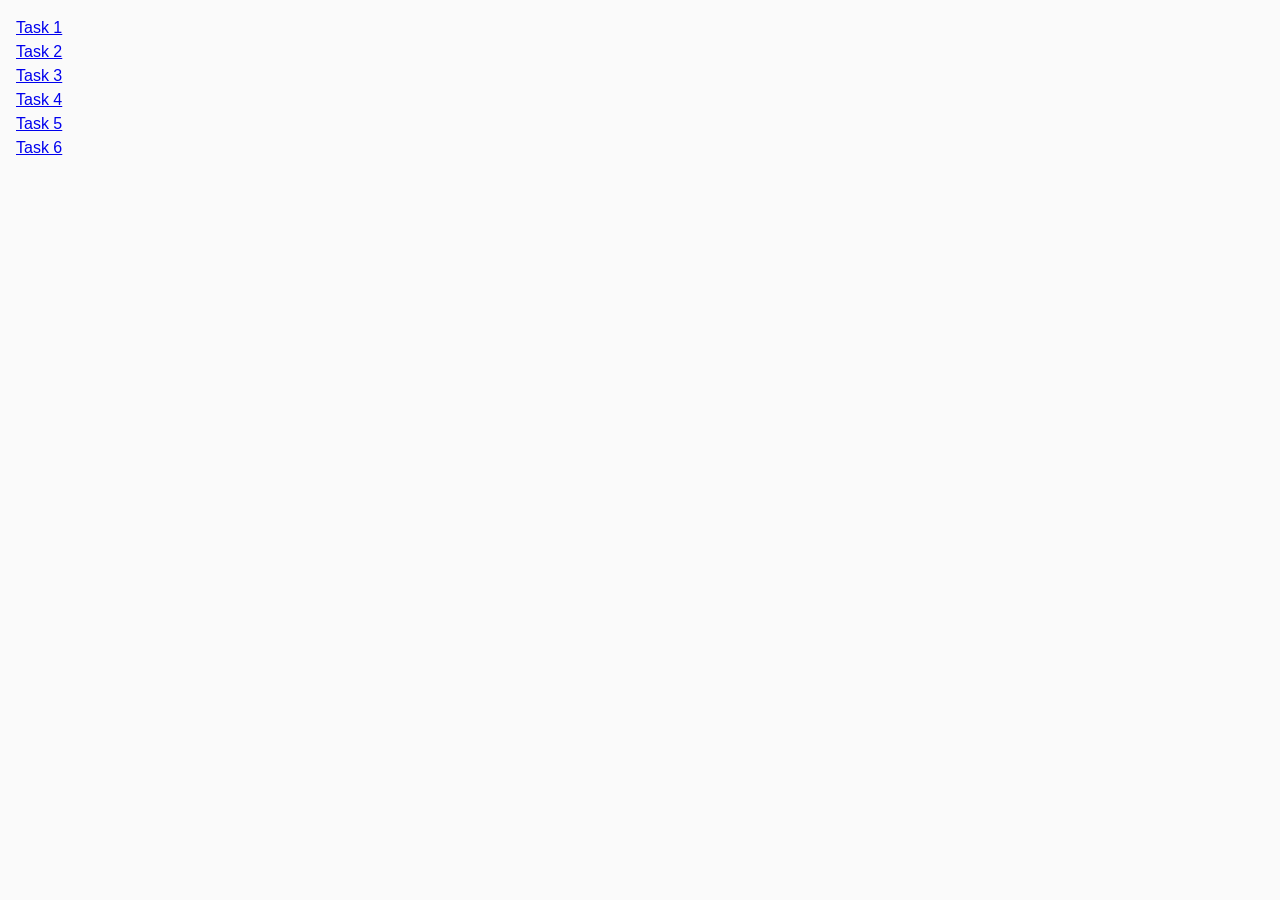
<file: index.html>
<!DOCTYPE html>
<html lang="en">
  <head>
    <meta charset="UTF-8" />
    <meta http-equiv="X-UA-Compatible" content="IE=edge" />
    <meta name="viewport" content="width=device-width, initial-scale=1.0" />
    <title>Homework 7</title>
    <link rel="stylesheet" href="./css/common.css" />
  </head>
  <body>
    <ul>
      <li><a href="./task-1.html">Task 1</a></li>
      <li><a href="./task-2.html">Task 2</a></li>
      <li><a href="./task-3.html">Task 3</a></li>
      <li><a href="./task-4.html">Task 4</a></li>
      <li><a href="./task-5.html">Task 5</a></li>
      <li><a href="./task-6.html">Task 6</a></li>
    </ul>
  </body>
</html>
</file>
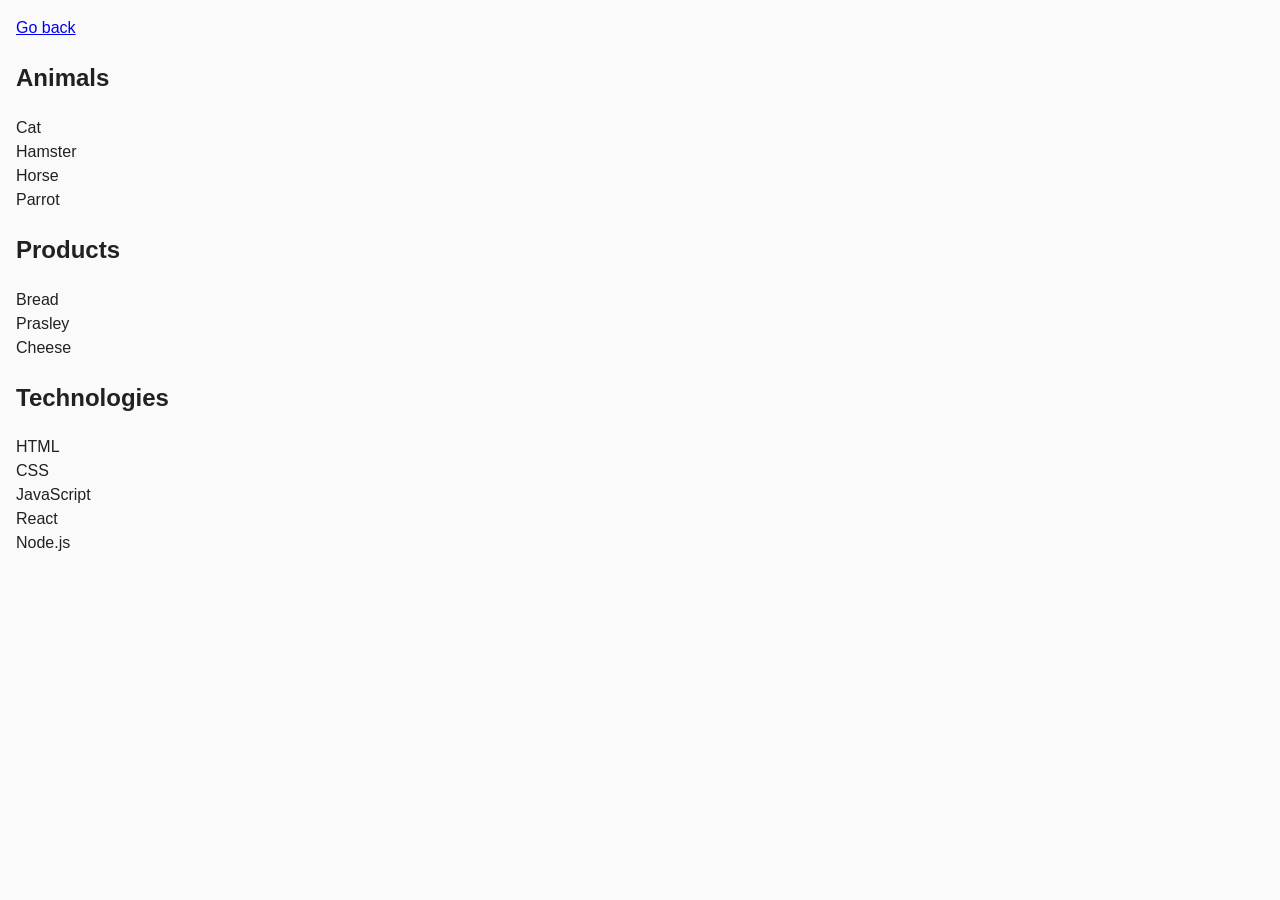
<file: task-1.html>
<!DOCTYPE html>
<html lang="en">
  <head>
    <meta charset="UTF-8" />
    <meta http-equiv="X-UA-Compatible" content="IE=edge" />
    <meta name="viewport" content="width=device-width, initial-scale=1.0" />
    <title>Task 1</title>
    <link rel="stylesheet" href="./css/common.css" />
  </head>
  <body>
    <p><a href="./index.html">Go back</a></p>

    <ul id="categories">
      <li class="item js-item">
        <h2 class="title js-title">Animals</h2>

        <ul class="list js-list">
          <li>Cat</li>
          <li>Hamster</li>
          <li>Horse</li>
          <li>Parrot</li>
        </ul>
      </li>
      <li class="item js-item">
        <h2 class="title js-title">Products</h2>

        <ul class="list js-list">
          <li>Bread</li>
          <li>Prasley</li>
          <li>Cheese</li>
        </ul>
      </li>
      <li class="item js-item">
        <h2 class="title js-title">Technologies</h2>

        <ul class="list js-list">
          <li>HTML</li>
          <li>CSS</li>
          <li>JavaScript</li>
          <li>React</li>
          <li>Node.js</li>
        </ul>
      </li>
    </ul>

    <script src="./js/task-1.js" type="module"></script>
  </body>
</html>
</file>
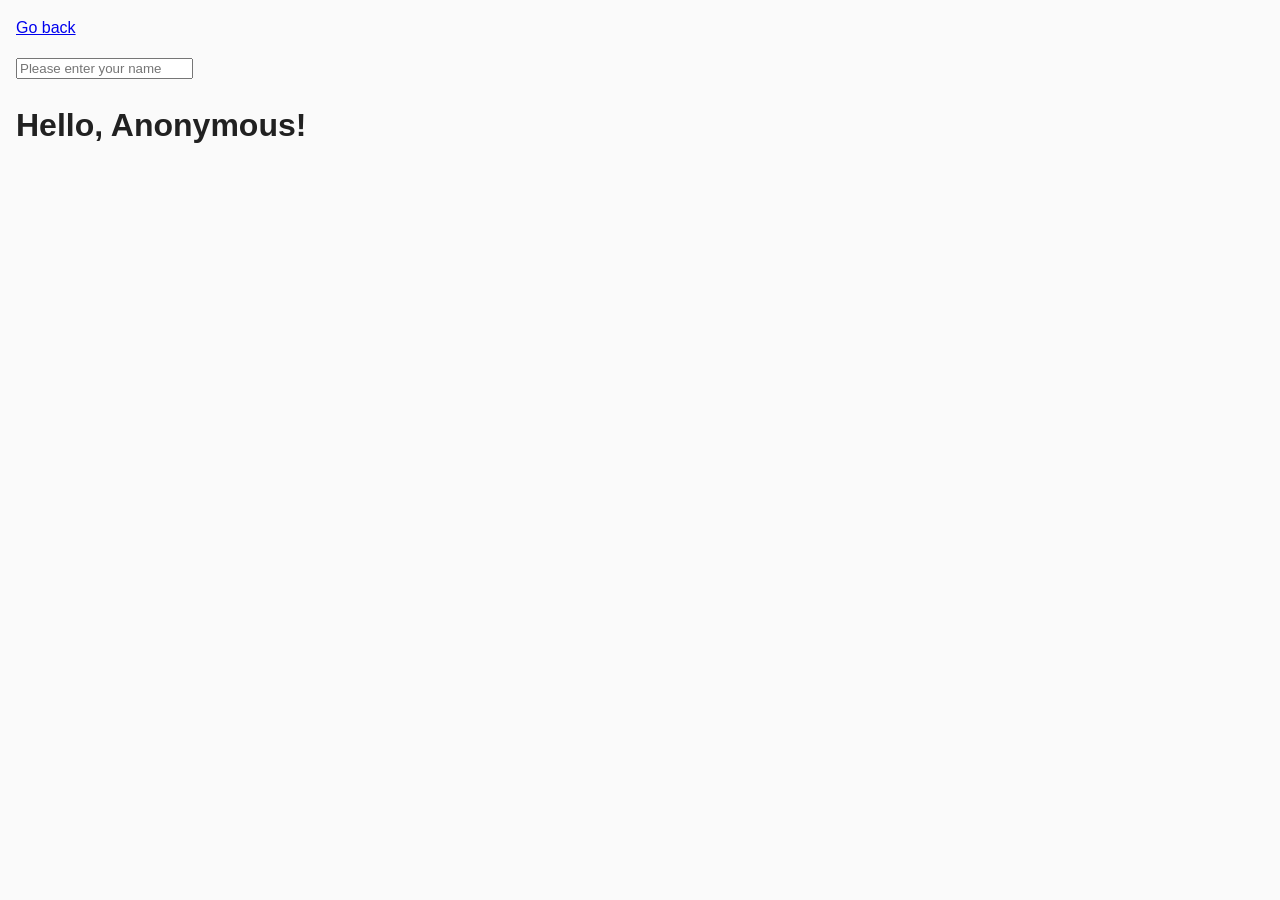
<file: task-3.html>
<!DOCTYPE html>
<html lang="en">
  <head>
    <meta charset="UTF-8" />
    <meta http-equiv="X-UA-Compatible" content="IE=edge" />
    <meta name="viewport" content="width=device-width, initial-scale=1.0" />
    <title>Task 3</title>
    <link rel="stylesheet" href="./css/common.css" />
  </head>
  <body>
    <p><a href="./index.html">Go back</a></p>

    <input type="text" id="name-input" placeholder="Please enter your name" />
    <h1>Hello, <span id="name-output">Anonymous</span>!</h1>

    <script src="./js/task-3.js" type="module"></script>
  </body>
</html>
</file>
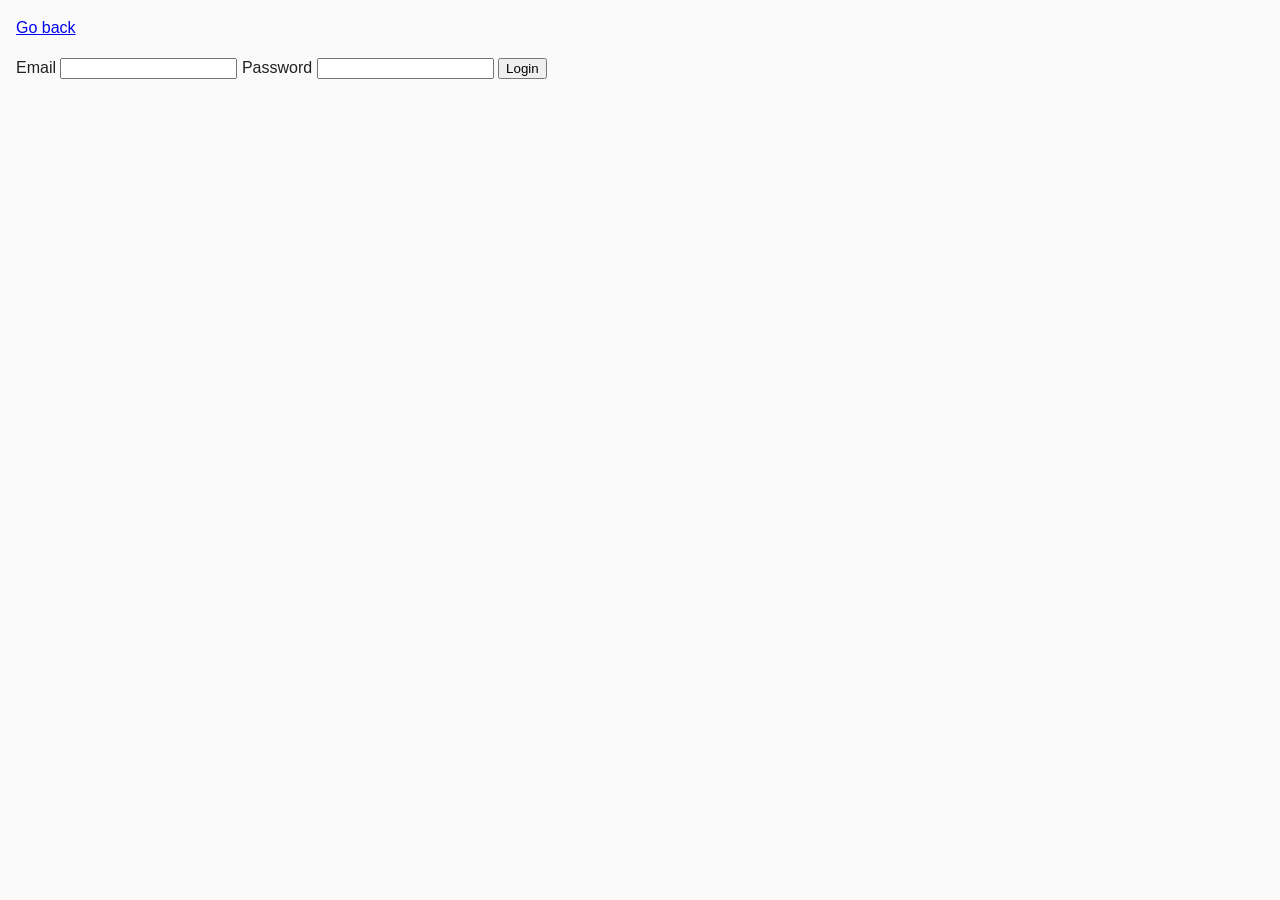
<file: task-4.html>
<!DOCTYPE html>
<html lang="en">
  <head>
    <meta charset="UTF-8" />
    <meta http-equiv="X-UA-Compatible" content="IE=edge" />
    <meta name="viewport" content="width=device-width, initial-scale=1.0" />
    <title>Task 4</title>
    <link rel="stylesheet" href="./css/common.css" />
  </head>
  <body>
    <p><a href="./index.html">Go back</a></p>

    <form class="login-form js-login-form">
      <label>
        Email
        <input type="email" name="email" />
      </label>
      <label>
        Password
        <input type="password" name="password" />
      </label>
      <button type="submit">Login</button>
    </form>

    <script src="./js/task-4.js" type="module"></script>
  </body>
</html>
</file>
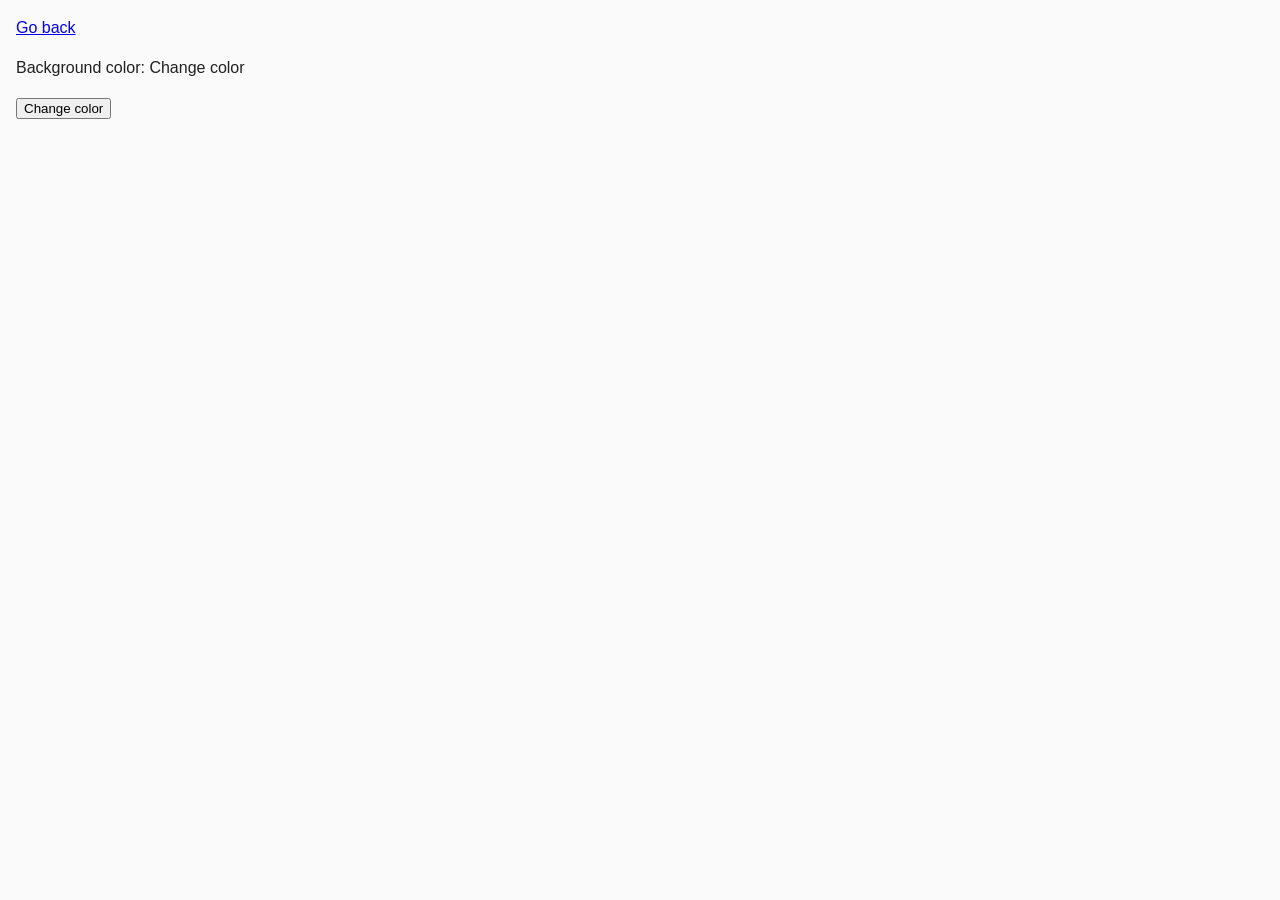
<file: task-5.html>
<!DOCTYPE html>
<html lang="en">
  <head>
    <meta charset="UTF-8" />
    <meta http-equiv="X-UA-Compatible" content="IE=edge" />
    <meta name="viewport" content="width=device-width, initial-scale=1.0" />
    <title>Task 5</title>
    <link rel="stylesheet" href="./css/common.css" />
  </head>
  <body>
    <p><a href="./index.html">Go back</a></p>

    <div class="widget">
      <p>Background color: <span class="color js-color">Change color</span></p>
      <button type="button" class="change-color js-change-color">Change color</button>
    </div>

    <script src="./js/task-5.js" type="module"></script>
  </body>
</html>
</file>
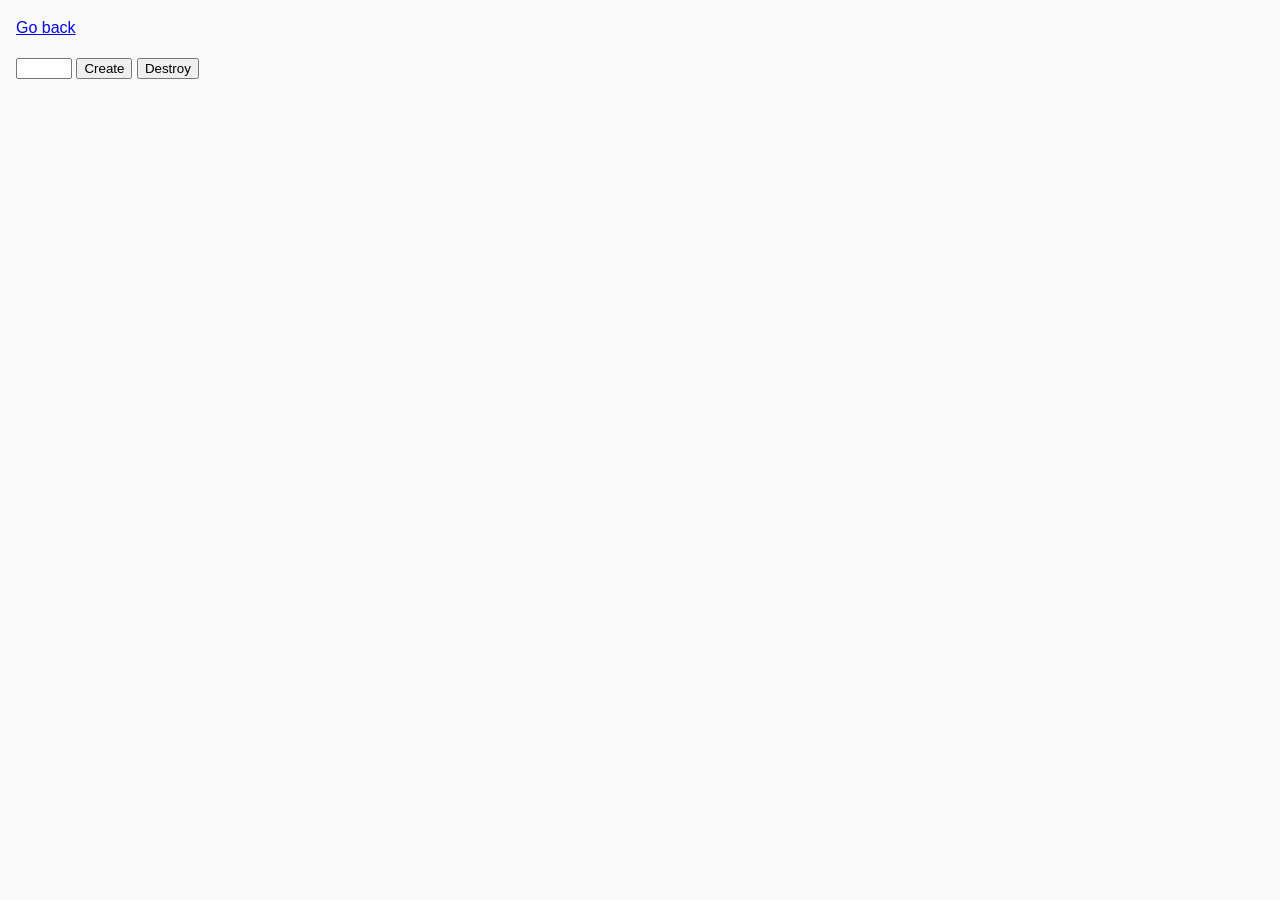
<file: task-6.html>
<!DOCTYPE html>
<html lang="en">
  <head>
    <meta charset="UTF-8" />
    <meta http-equiv="X-UA-Compatible" content="IE=edge" />
    <meta name="viewport" content="width=device-width, initial-scale=1.0" />
    <title>Task 6</title>
    <link rel="stylesheet" href="./css/common.css" />
  </head>
  <body>
    <p><a href="./index.html">Go back</a></p>

    <div id="controls">
      <input type="number" class="js-input" min="1" max="100" step="1" />
      <button type="button" data-create>Create</button>
      <button type="button" data-destroy>Destroy</button>
    </div>

    <div id="boxes"></div>

    <script src="./js/task-6.js" type="module"></script>
  </body>
</html>
</file>
<file: css/common.css>
* {
  box-sizing: border-box;
}

body {
  margin: 16px;
  font-family: -apple-system, BlinkMacSystemFont, 'Segoe UI', Roboto, Oxygen,
    Ubuntu, Cantarell, 'Open Sans', 'Helvetica Neue', sans-serif;
  -webkit-font-smoothing: antialiased;
  -moz-osx-font-smoothing: grayscale;
  background-color: #fafafa;
  color: #212121;
  line-height: 1.5;
}

ul, ol {
  list-style-type: none;
  margin-top: 0;
  margin-bottom: 0;
  padding-left: 0;
}
img {
  display: block;
  object-fit: cover;
  height: 100%;
  width: 100%;
}

.gallery {
  display: flex;
  flex-wrap: wrap;
  margin-left: -30px;
  margin-top: -30px;
}

.gallery-item {
  width: calc((100% - 60px) / 2);
  margin-left: 30px;
  margin-top: 30px;
}
</file>
